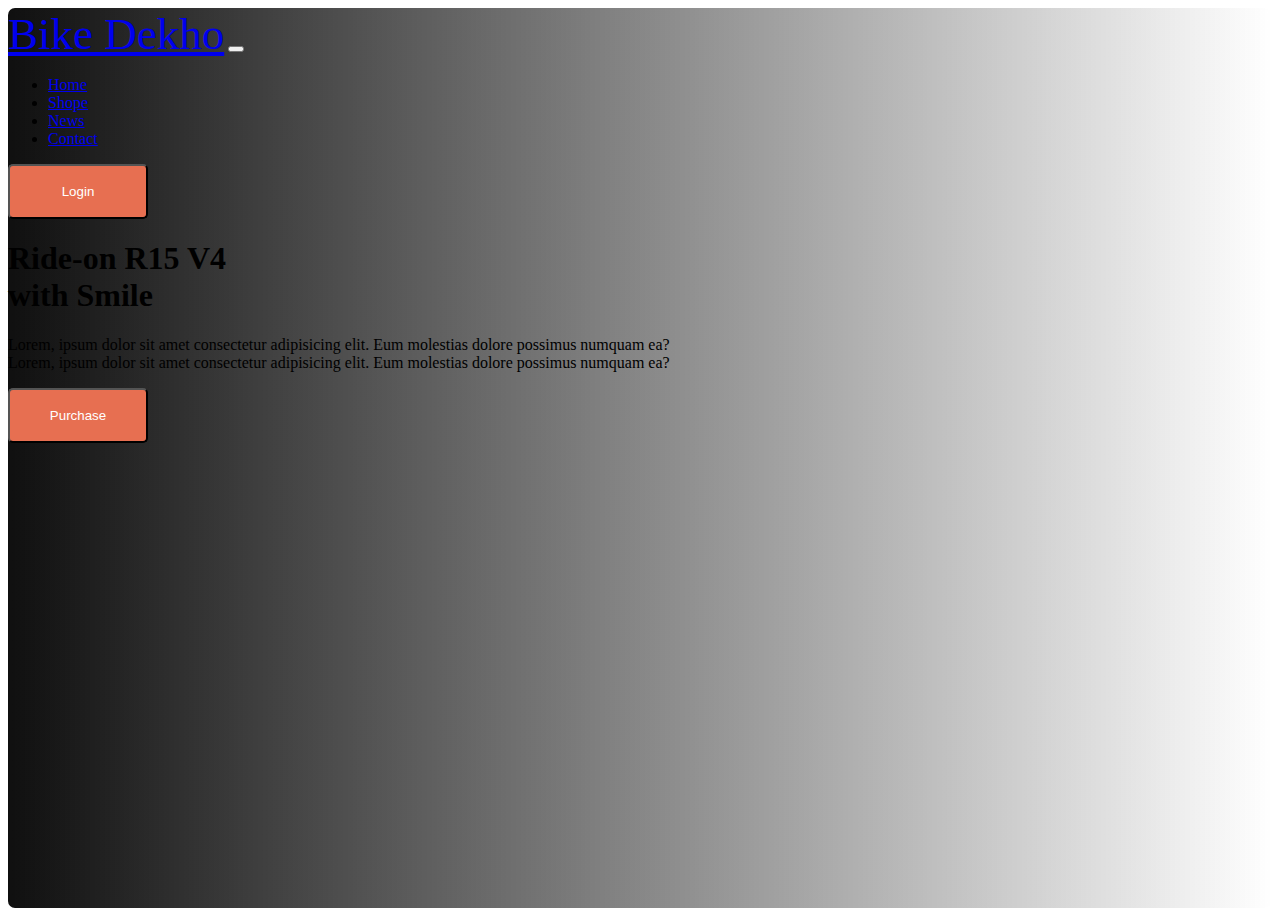
<file: index2.html>
<!DOCTYPE html>
<html lang="en">
  <head>
    <meta charset="utf-8" />
    <meta name="viewport" content="width=device-width, initial-scale=1" />
    <title>Bootstrap demo</title>
    <link
      href="https://cdn.jsdelivr.net/npm/bootstrap@5.3.0-alpha1/dist/css/bootstrap.min.css"
      rel="stylesheet"
      integrity="sha384-GLhlTQ8iRABdZLl6O3oVMWSktQOp6b7In1Zl3/Jr59b6EGGoI1aFkw7cmDA6j6gD"
      crossorigin="anonymous"
    />
    <link rel="stylesheet" href="style.css" />
  </head>
  <body>
    <header class="header mx-auto">
      <div class="container py-4">
        <nav class="navbar navbar-expand-lg">
          <div class="container-fluid">
            <a
              class="navbar-brand fw-bold text-white"
              style="font-size: 45px"
              href="#"
              >Bike Dekho</a
            >
            <button
              class="navbar-toggler"
              type="button"
              data-bs-toggle="collapse"
              data-bs-target="#navbarSupportedContent"
              aria-controls="navbarSupportedContent"
              aria-expanded="false"
              aria-label="Toggle navigation"
            >
              <span class="navbar-toggler-icon"></span>
            </button>
            <div class="collapse navbar-collapse" id="navbarSupportedContent">
              <ul class="navbar-nav ms-auto mb-2 mb-lg-0 pe-4 fw-semibold">
                <li class="nav-item">
                  <a class="nav-link active" aria-current="page" href="#"
                    >Home</a
                  >
                </li>
                <li class="nav-item">
                  <a class="nav-link" href="#">Shope</a>
                </li>
                <li class="nav-item">
                  <a class="nav-link" href="#">News</a>
                </li>
                <li class="nav-item">
                  <a class="nav-link" href="#">Contact</a>
                </li>
              </ul>

              <div>
                <button
                  class="btn"
                  style="
                    background: #e76f51;
                    border-radius: 5px;
                    color: white;
                    width: 140px;
                    height: 55px;
                  "
                  type="submit"
                >
                  Login
                </button>
              </div>
            </div>
          </div>
        </nav>
      </div>

      <section class="container py-5">
        <div class="text-white justify-content-center">
          <h1 class="fw-bold display-1 mb-5 pt-5">
            Ride-on R15 V4 <br />
            with Smile
          </h1>
          <p>
            Lorem, ipsum dolor sit amet consectetur adipisicing elit. Eum
            molestias dolore possimus numquam ea?<br />
            Lorem, ipsum dolor sit amet consectetur adipisicing elit. Eum
            molestias dolore possimus numquam ea?
          </p>
          <div>
            <button
              class="btn mt-4"
              style="
                background: #e76f51;
                border-radius: 5px;
                color: white;
                width: 140px;
                height: 55px;
              "
              type="submit"
            >
              Purchase
            </button>
          </div>
        </div>
      </section>
    </header>
    <script
      src="https://cdn.jsdelivr.net/npm/bootstrap@5.3.0-alpha1/dist/js/bootstrap.bundle.min.js"
      integrity="sha384-w76AqPfDkMBDXo30jS1Sgez6pr3x5MlQ1ZAGC+nuZB+EYdgRZgiwxhTBTkF7CXvN"
      crossorigin="anonymous"
    ></script>
  </body>
</html>
</file>
<file: style.css>
.btn-hov:hover {
  background-color: #e76f51;
  color: white !important;
}
.header {
  background-image: url("https://images.unsplash.com/photo-1624535466750-07c40d92b309?ixlib=rb-4.0.3&ixid=MnwxMjA3fDB8MHxzZWFyY2h8ODB8fG1vdG9yJTIwYmlrZSUyMHJpZGUlMjByb2FkfGVufDB8fDB8fA%3D%3D&auto=format&fit=crop&w=500&q=60"),
    linear-gradient(to right, rgb(15, 15, 15), rgba(255, 0, 0, 0));
  background-blend-mode: overlay;
  background-repeat: no-repeat;
  height: 100vh;
  border: none;
  background-position: center;
  width: 100%;
  background-size: cover;
  border-radius: 7px;
}
</file>
